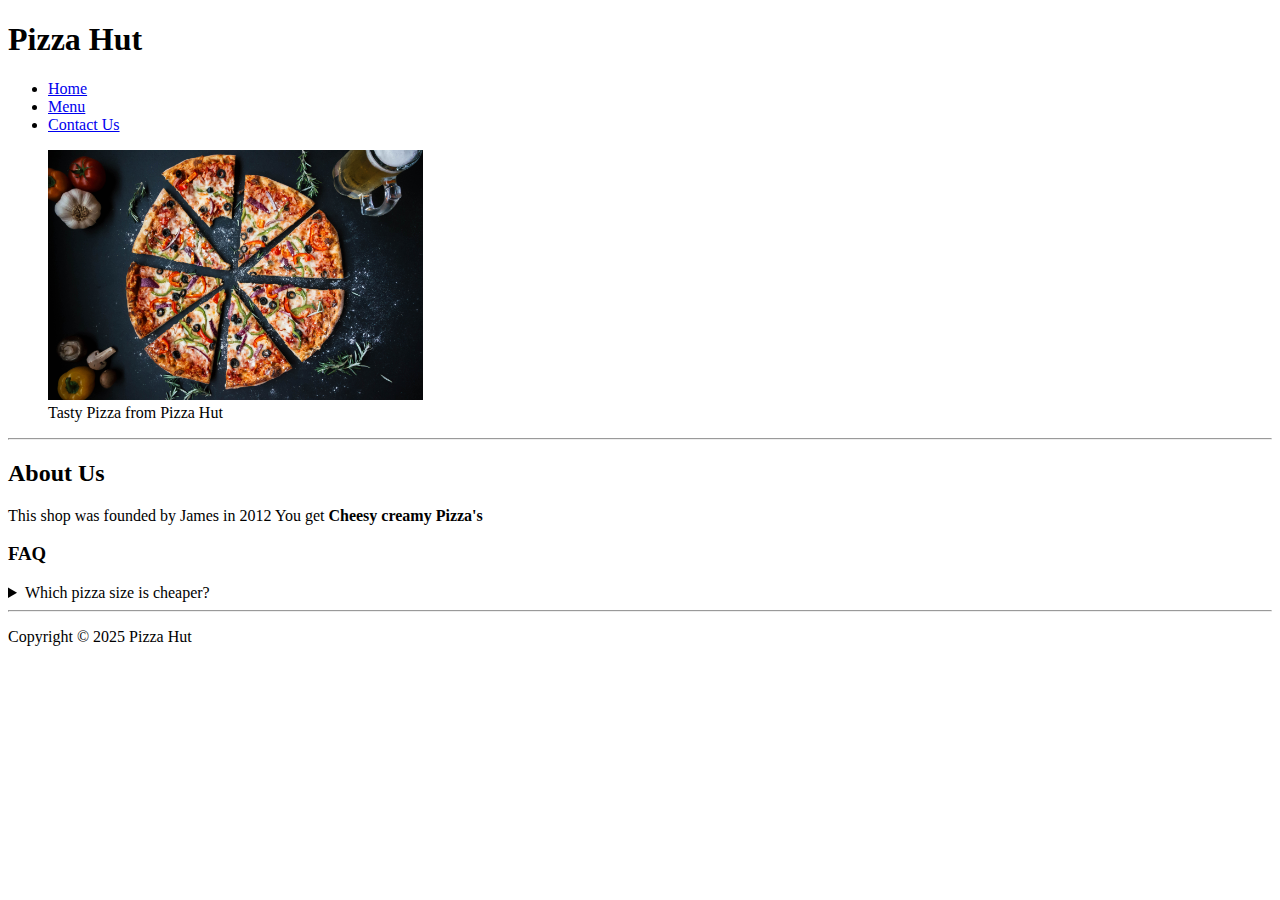
<file: index.html>
<!DOCTYPE html>
<html>
  <head>
    <title>Pizza Hut</title>
  </head>
  <body>
    <header>
      <h1>Pizza Hut</h1>
      <nav>
        <ul>
          <li><a href="/">Home</a></li>
          <li><a href="/menu.html">Menu</a></li>
          <li><a href="/contact.html">Contact Us</a></li>
        </ul>
      </nav>
    </header>
    <figure>
      <img src="pizza.jpg" alt="" height="250" />
      <figcaption>Tasty Pizza from Pizza Hut</figcaption>
    </figure>
    <hr />

    <main>
      <article>
        <h2>About Us</h2>
        <p>
          This shop was founded by James in <time datetime="2012">2012</time>
          You get <strong> Cheesy creamy Pizza's</strong>
        </p>
      </article>
      <aside>
        <h3>FAQ</h3>
        <details>
            <summary>
                Which pizza size is cheaper?
            </summary>
            <p>
                You should always order the large pizza because it will be cheaper per square inch
            </p>
        </details>
      </aside>
    </main>

    <hr />
    <footer>
      <p>Copyright &copy; 2025 Pizza Hut</p>
    </footer>
  </body>
</html>
</file>
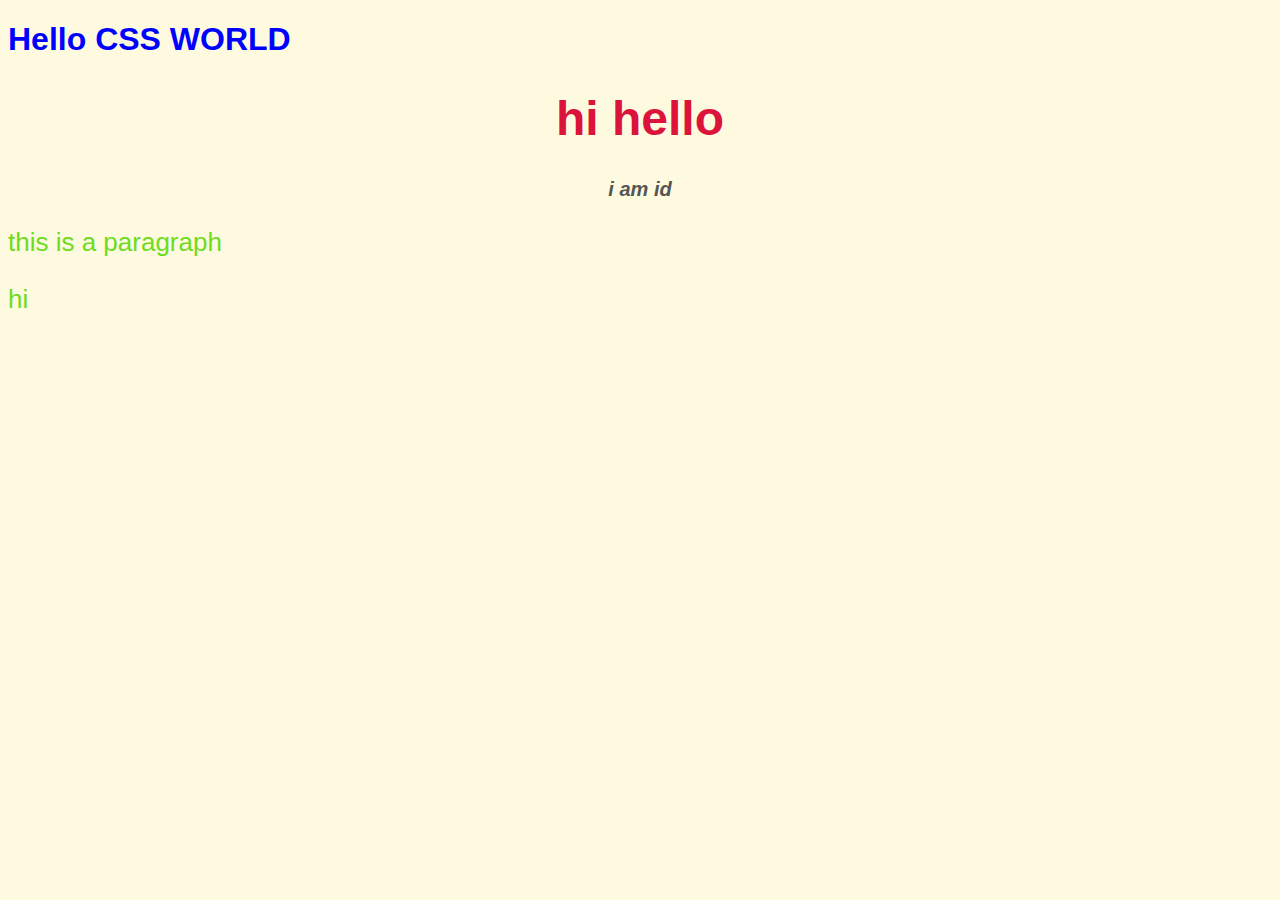
<file: Day 2 CSS/index.html>
<!DOCTYPE html>
<html>
<head>
    <link rel="stylesheet" href="style.css">
</head>
<body>
    <h1 style="color:blue;"> Hello CSS WORLD</h1>
    <h1 class="hello">hi hello </h1>
    <h1 id="iddd">i am id</h1>
    <p> this is a paragraph</p>
    <p>hi </p>
</body>
</html>
</file>
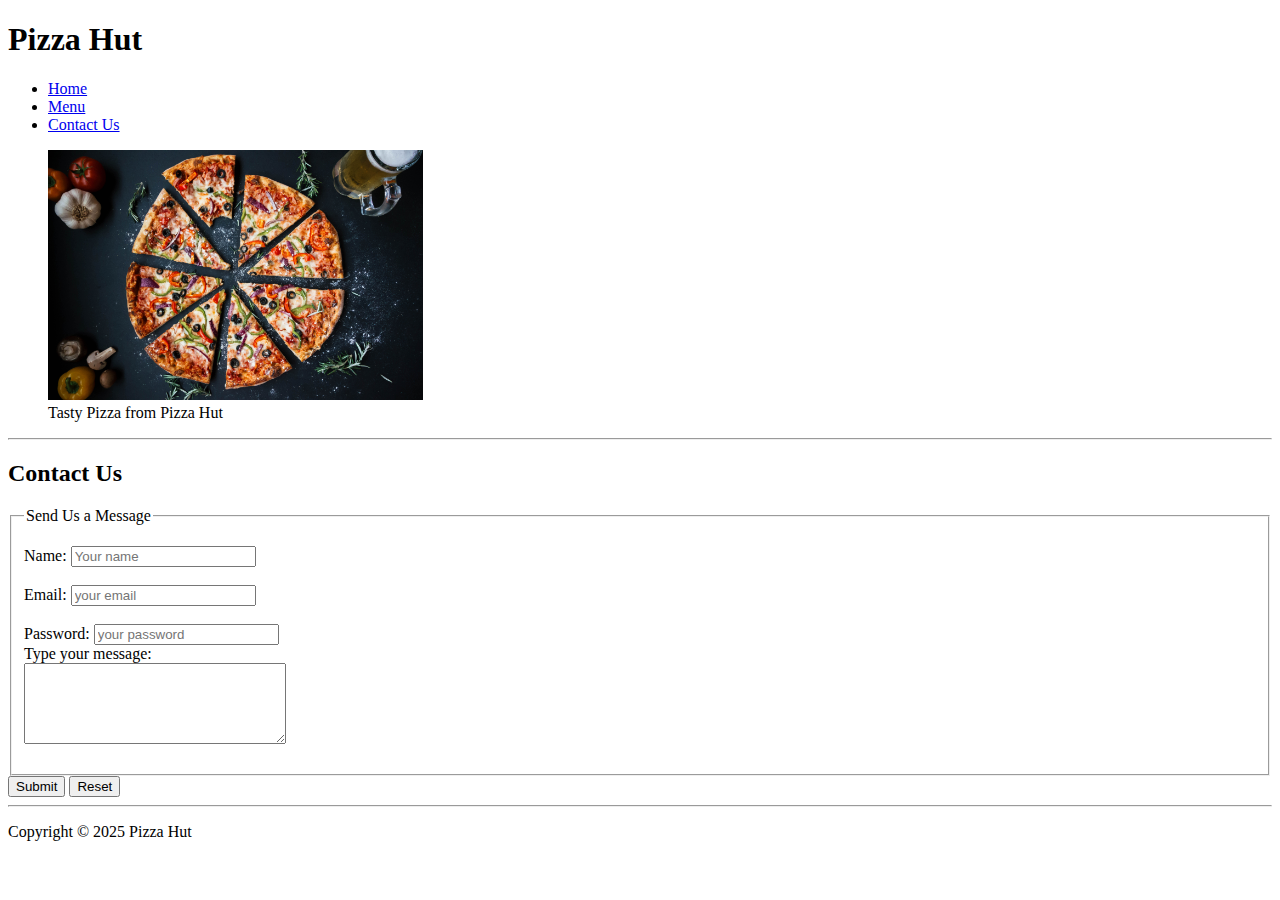
<file: contact.html>
<!DOCTYPE html>
<html>
    <head>
        <title>Contact - Pizza Hut</title>
    </head>
    <body>
        <header>
            <h1>Pizza Hut</h1>
            <nav>
                <ul>
                    <li><a href="/">Home</a></li>
                    <li><a href="/menu.html">Menu</a></li>
                    <li><a href="/contact.html">Contact Us</a></li>
                </ul>
            </nav>
        </header>
        <figure>
            <img src="pizza.jpg" alt="" height="250">
            <figcaption>Tasty Pizza from Pizza Hut</figcaption>
        </figure>
        <hr>

        <main>
            <section>
                <h2>Contact Us</h2>
                <form action="https://get.com" method="GET">
                    <fieldset>
                        <legend>Send Us a Message</legend>

                        <p>
                            <label for="name">Name:</label>
                            <input type="text" name="name" id="name" placeholder="Your name" required>

                            <br> <br>

                            <label for="email">Email:</label>
                            <input type="email" name="email" id="email" placeholder="your email" required>

                            <br><br>
                            <label for="password">Password:</label>
                            <input type="password" name="password" id="password" placeholder="your password" required>

                            <br>
                            <label for="Message">Type your message:</label>
                            <br>
                            <textarea name="message" id="message" cols="30" rows="5"></textarea>

                        </p>

                    </fieldset>
                    <button type="submit">Submit</button>
                    <button type="reset" >Reset</button>
                </form>

            </section>
        </main>


        <hr>
        <footer>
            <p>Copyright &copy; 2025 Pizza Hut</p>
        </footer>
    </body>
</html>
</file>
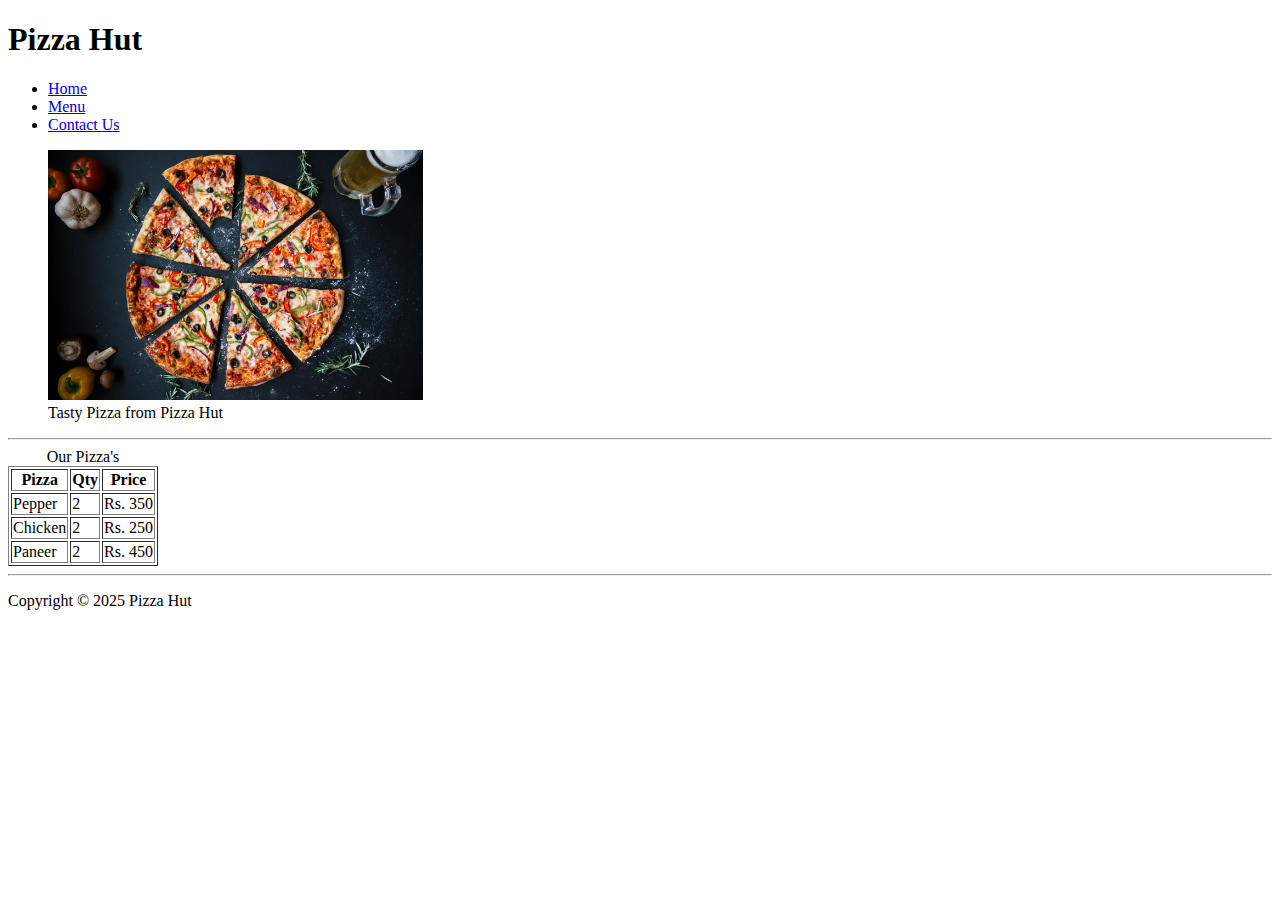
<file: menu.html>
<!DOCTYPE html>
<html>
    <head>
        <title>Pizza Hut</title>
    </head>
    <body>
        <header>
            <h1>Pizza Hut</h1>
            <nav>
                <ul>
                    <li><a href="/">Home</a></li>
                    <li><a href="/menu.html">Menu</a></li>
                    <li><a href="/contact.html">Contact Us</a></li>
                </ul>
            </nav>
        </header>
        <figure>
            <img src="pizza.jpg" alt="" height="250">
            <figcaption>Tasty Pizza from Pizza Hut</figcaption>
        </figure>
        <hr>
        <main>
            <article>

                <table border="1">
                    <caption>Our Pizza's</caption>
                    <thead>
                        <th>
                            Pizza
                        </th>
                        <th>
                            Qty
                        </th>
                        <th>
                            Price
                        </th>
                    </thead>
                    <tbody>
                        <tr>
                            <td>
                                Pepper
                            </td>
                            <td>
                                2
                            </td>
                            <td>
                                Rs. 350
                            </td>
                        </tr>
                        <tr>
                            <td>
                                Chicken
                            </td>
                            <td>
                                2
                            </td>
                            <td>
                                Rs. 250
                            </td>
                        </tr>
                        <tr>
                            <td>
                                Paneer
                            </td>
                            <td>
                                2
                            </td>
                            <td>
                                Rs. 450
                            </td>
                        </tr>
                    </tbody>
                </table>

            </article>

            
        </main>
        <hr>
        <footer>
            <p>Copyright &copy; 2025 Pizza Hut</p>
        </footer>
    </body>
</html>
</file>
<file: Day 2 CSS/style.css>
body{
    background-color: #fefae0;
    font-family:'Verdana',sans-serif;
}
.hello{
    color: crimson;
    font-size:48px;
    text-align:center;
}
#iddd{
    color:#555;
    font-size:20px;
    text-align: center;
    font-style:italic;
}
p{
    color:rgba(110,220,30);
    font-size:26px;
}
</file>
